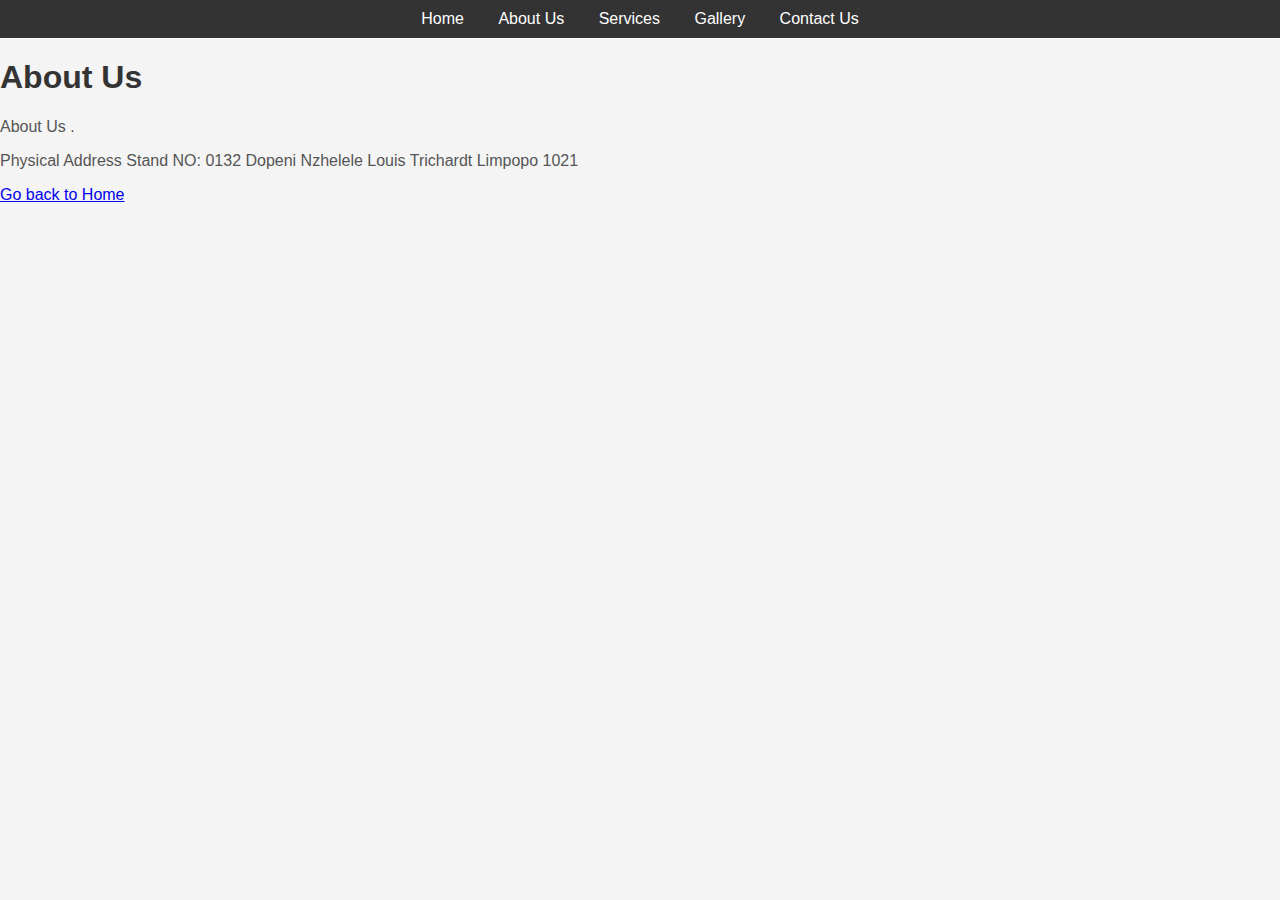
<file: aboutus.html>
<!DOCTYPE html>
<html lang="en">
<head>
    <meta charset="UTF-8">
    <meta name="viewport" content="width=device-width, initial-scale=1.0">
    <title>About Us | Rise and Shine Kitchen Wardrobe</title>
    <link rel="stylesheet" type="text/css" href="common.css">
</head>
<body>
    <nav>
        <a href="index.html">Home</a>
        <a href="aboutus.html">About Us</a>
        <a href="services.html">Services</a>
        <a href="gallery.html">Gallery</a>
        <a href="contactus.html">Contact Us</a>
    </nav>
    <h1>About Us</h1>
    <p> About Us .</p>
    <p>Physical Address 
       
        Stand NO: 0132 Dopeni
        Nzhelele
        Louis Trichardt
        Limpopo
        1021
    </p>
    <a href="index.html">Go back to Home</a>
 

</body>
</html>
</file>
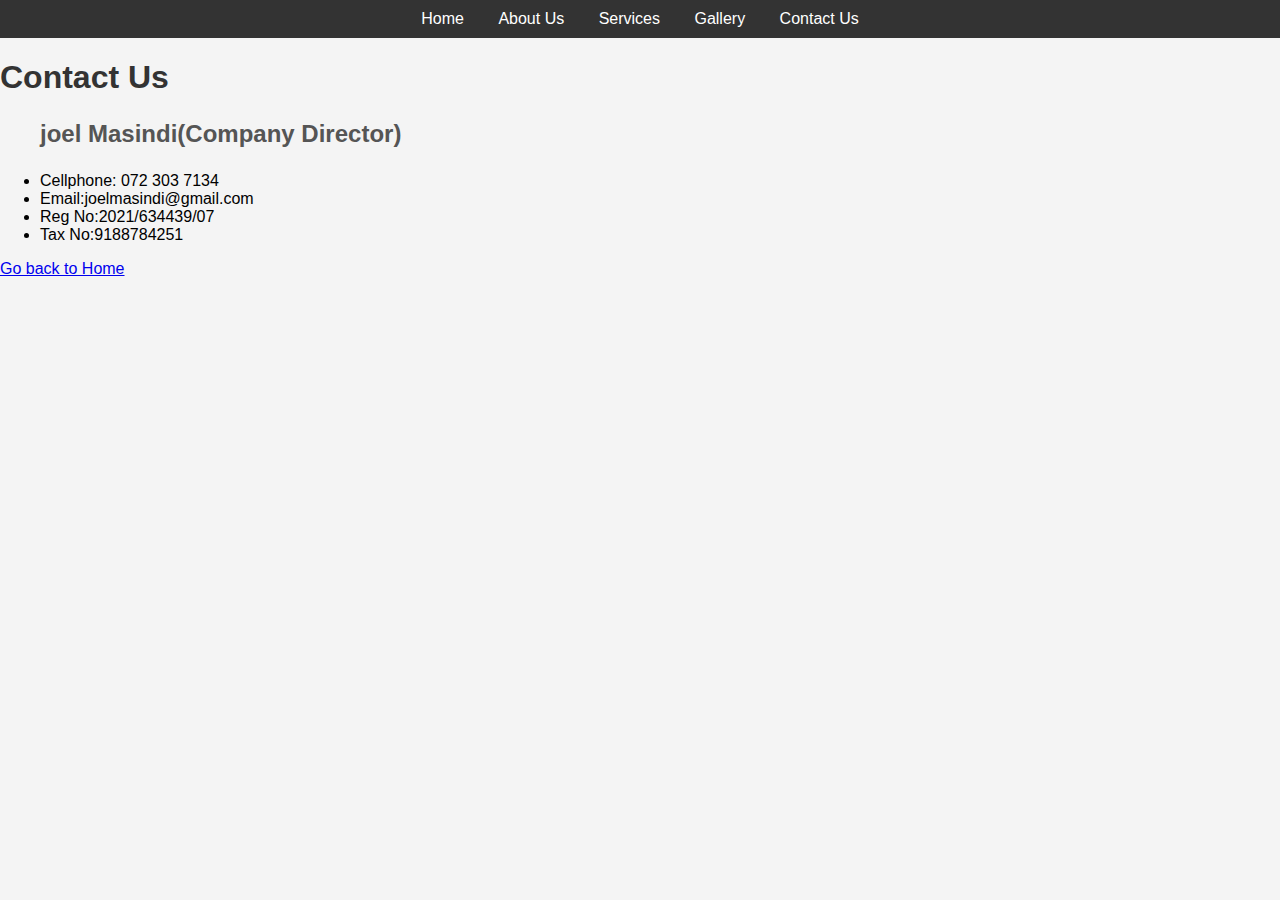
<file: contactus.html>
<!DOCTYPE html>
<html lang="en">
<head>
    <meta charset="UTF-8">
    <meta name="viewport" content="width=device-width, initial-scale=1.0">
    <title>Contact Us | Rise and Shine Kitchen Wardrobe Designer</title>
    <link rel="stylesheet" type="text/css" href="common.css">
</head>
<body>
    <nav>
        <a href="index.html">Home</a>
        <a href="aboutus.html">About Us</a>
        <a href="services.html">Services</a>
        <a href="gallery.html">Gallery</a>
        <a href="contactus.html">Contact Us</a>
    </nav>
    <h1>Contact Us</h1>
    <p><ul>
       <h2> <p>joel Masindi(Company Director)</p> </h2>
        <li>Cellphone: 072 303 7134</li>
        <li>Email:joelmasindi@gmail.com</li>
        <li>Reg No:2021/634439/07</li>
        <li>Tax No:9188784251</li>
    </ul></p>
    <a href="index.html">Go back to Home</a>
 
</body>
</html>
</file>
<file: common.css>
/* common.css */
body {
    font-family: Arial, sans-serif;
    margin: 0;
    padding: 0;
}

nav {
    background-color: #333;
    color: #fff;
    padding: 10px;
    text-align: center;
}

nav a {
    color: #fff;
    text-decoration: none;
    margin: 0 15px;
}

/* Add any additional global styles here */
/* common.css - Add responsive styles */
@media screen and (max-width: 500px) {
    nav {
        flex-direction: column;
    }
    nav a {
        margin: 5px;
    }
}
/* common.css - Add more styles */
body {
    background-color: #f4f4f4;
}

nav {
    background-color: #333;
    color: #fff;
    padding: 10px;
    text-align: center;
}

nav a {
    color: #fff;
    text-decoration: none;
    margin: 0 15px;
    font-size: 16px;
}

h1 {
    color: #333;
}

p {
    color: #555;
}


/* Add more styles as needed */
/* common.css - Add styles for the image grid */
.image-grid {
    display: grid;
    grid-template-columns: repeat(auto-fill, minmax(200px, 1fr));
    gap: 10px;
}

.image-grid img {
    width: 100%;
    height: auto;
    border-radius: 8px;
}
</file>
